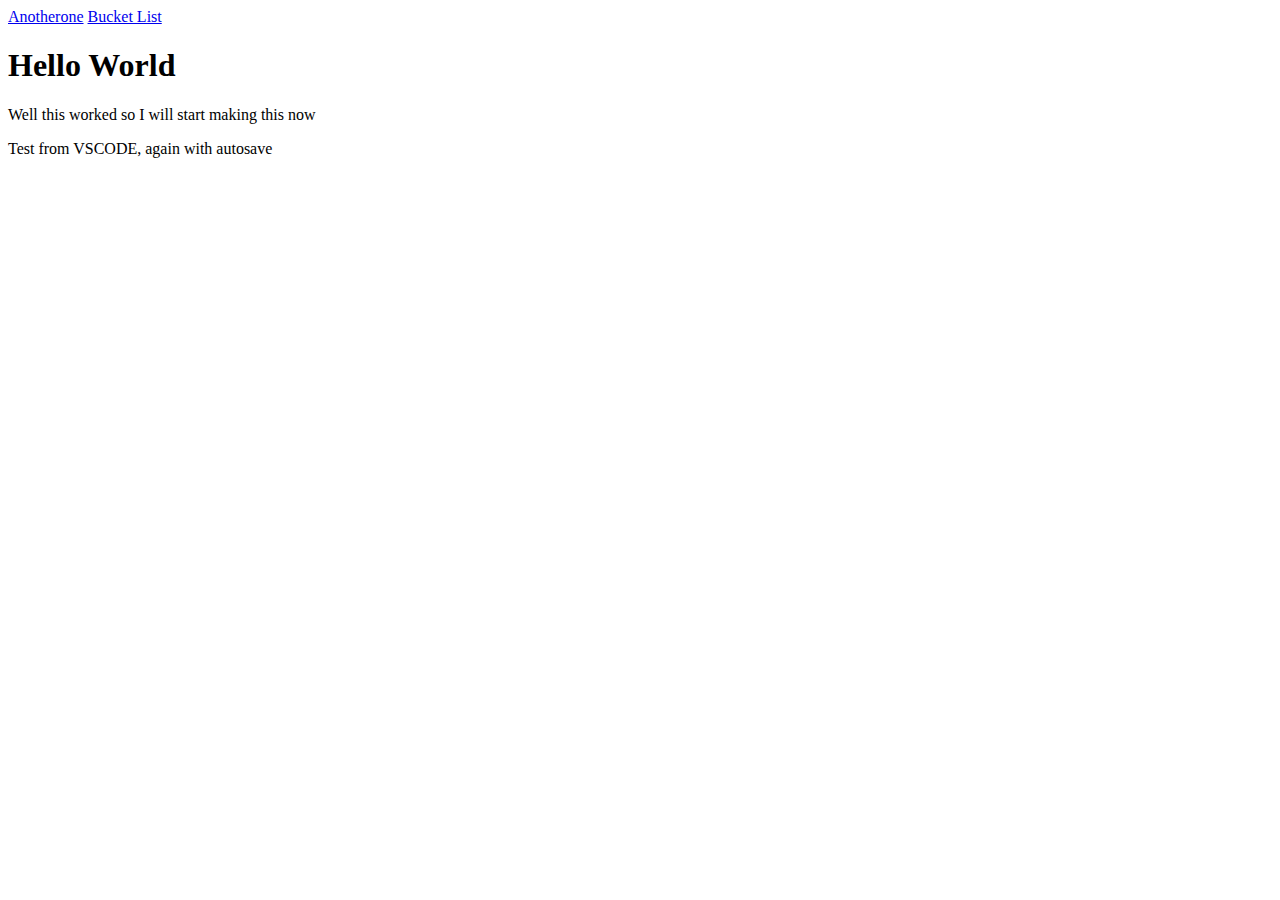
<file: index.html>
<!DOCTYPE html>
<html>
  <head>
  <a href='index1.html'>Anotherone</a>
  </head>
<body>
  <a href='bucket list.html'>Bucket List</a>
<h1>Hello World</h1>
  <p>Well this worked so I will start making this now</p>
  <p>Test from VSCODE, again with autosave</p>

</body>
</html>
</file>
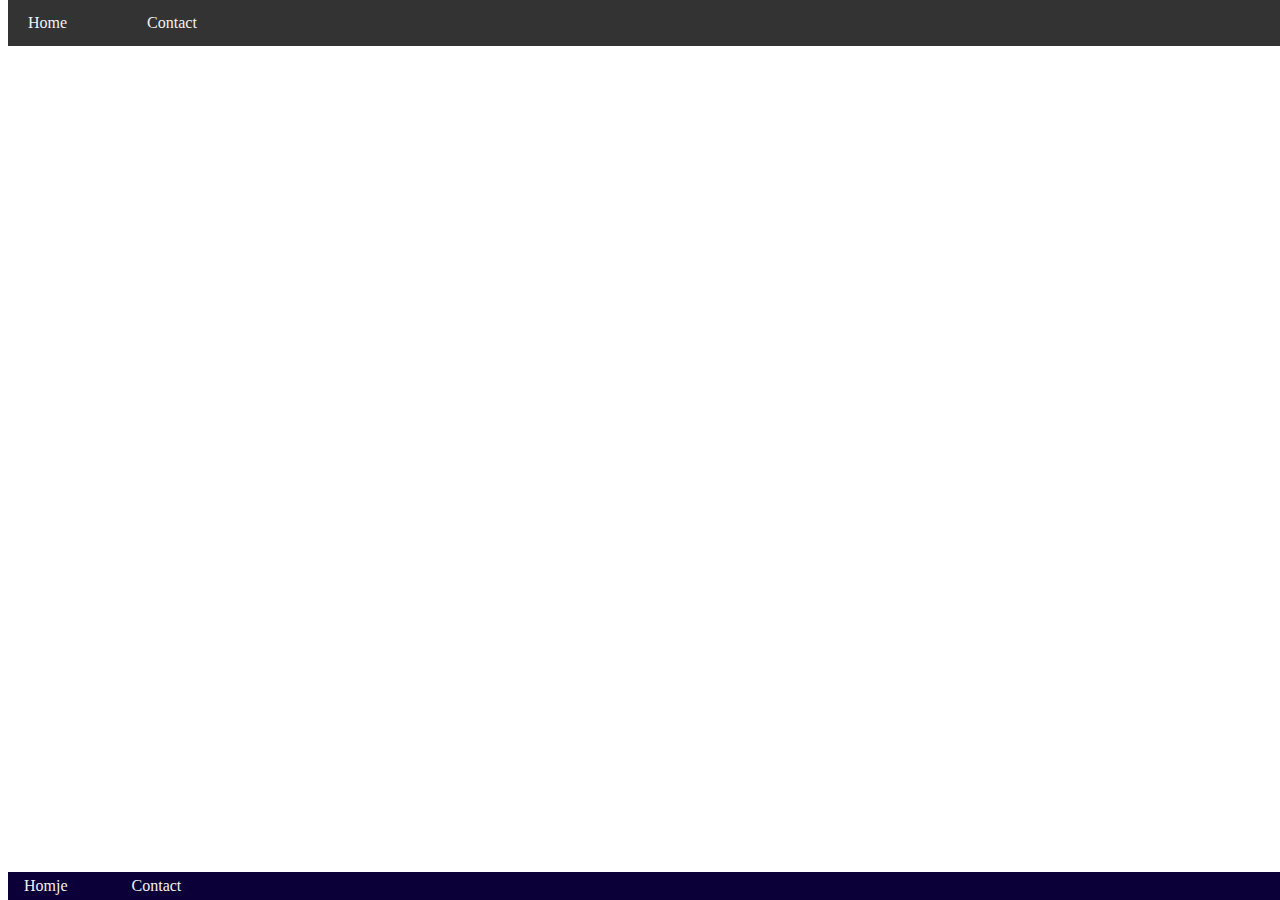
<file: index1.html>
<!DOCTYPE html>
<html>
<head>
    <link rel ='stylesheet' href ='style.css'>
    <div class="navbar">
        <a href="http://notes.ayushrajarya.com/">Home</a>
        <a href="#news"></a>
        <a href="#contact">Contact</a>
    </div>

    <link rel ='stylesheet' href ='style.css'>
    <div class="navbarfoot">
       <a href="notes.ayushrajarya.com">Homje</a>
       <a href="#news"></a>
       <a href="#contact">Contact</a>
    </div>
</head>
<body>
<p>sgagsgs</p>

</body>
</html>
</file>
<file: style.css>
/* The navigation bar */
 .navbar {
    overflow: hidden;
    background-color: #333;
    position: fixed; /* Set the navbar to fixed position */
    top: 0; /* Position the navbar at the top of the page */
    width: 100%; /* Full width */
  }
  
  /* Links inside the navbar */
  .navbar a {
    float: left;
    display: block;
    color: #f2f2f2;
    text-align: center;
    padding: 14px 20px;
    text-decoration: none;
  }
  
  /* Change background on mouse-over */
  .navbar a:hover {
    background: #ddd;
    color: black;
  }
  
  /* Main content */
  .main {
    margin-top: 30px; /* Add a top margin to avoid content overlay */
  }


   /* The footer navigation bar */
.navbarfoot {
    position: fixed; /* Set the navbar to fixed position */
    bottom: 0; /* Position the navbar at the bottom of the page */
    width: 100%; /* Full width */
  }
  .navbarfoot{
    overflow: hidden;
    background-color: rgb(12, 0, 56);
    position: fixed; /* Set the navbar to fixed position */
    bottom: 0; /* Position the navbar at the top of the page */
    width: 100%; /* Full width */
  }
  .navbarfoot a {
    float: left;
    display: block;
    color: #f2f2f2;
    text-align: center;
    padding: 5px 16px;
    text-decoration: none;
  }
  .navbarfoot a:hover {
    background: #ddd;
    color: blue;
  }
  /* Main content */
  .main {
    margin-bottom: 30px; /* Add a bottom margin to avoid content overlay */
  }
</file>
